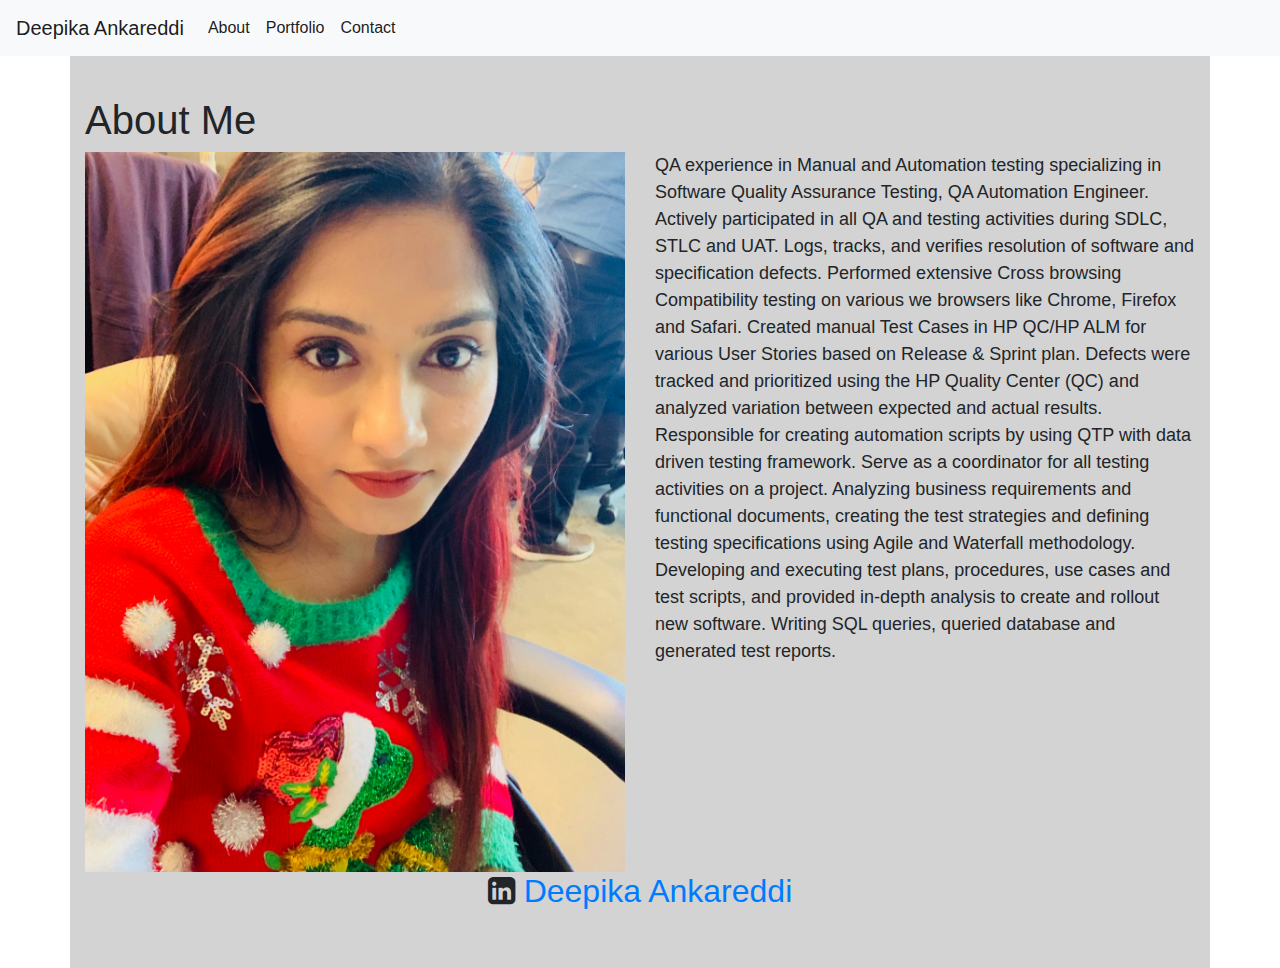
<file: index.html>
<!-- Demo Layout for Bootstrap (with cards) -->
<!DOCTYPE html>
<html lang="en-us">

<head>

  <meta charset="UTF-8">
  <!-- We need the following responsive meta tag to ensure things scale correctly across varying
  devices. -->
  <meta name="viewport" content="width=device-width, initial-scale=1, shrink-to-fit=no">

  <title>My First Website</title>
  <link rel="stylesheet" href="https://maxcdn.bootstrapcdn.com/font-awesome/4.7.0/css/font-awesome.min.css">

  <link rel="stylesheet" type="text/css" href="./assets/css/style.css">
  <!-- We need to bring in the bootstrap CSS -->
  <link
    rel="stylesheet"
    href="https://stackpath.bootstrapcdn.com/bootstrap/4.4.1/css/bootstrap.min.css"
    integrity="sha384-Vkoo8x4CGsO3+Hhxv8T/Q5PaXtkKtu6ug5TOeNV6gBiFeWPGFN9MuhOf23Q9Ifjh"
    crossorigin="anonymous"
  />
</head>

<body>

  <!-- NavBar (copied and pasted from WC3) -->
  <!-- Static navbar -->
  <nav class="navbar navbar-expand-lg navbar-light bg-light">
    <a class="navbar-brand mb-0 h1">Deepika Ankareddi</a>

    <div class="collapse navbar-collapse" id="navbarSupportedContent">
      <ul class="navbar-nav mr-auto">
        <li class="nav-item active">
          <a class="nav-link" href="index.html">About <span class="sr-only">(current)</span></a>
        </li>
        <li class="nav-item active">
          <a class="nav-link" href="portfolio.html">Portfolio <span class="sr-only">(current)</span></a>
        </li>
        <li class="nav-item active">
          <a class="nav-link" href="contact.html">Contact <span class="sr-only">(current)</span></a>
        </li>
      <ul>
    </div>
  </nav>

  <!-- Main Body goes in Container -->
  <div class="container">
    <div class="row">
       <div class="col-sm-12">
           <h1>
            About Me
           </h1> 
       </div>     
    </div>
    <div class="row">
        <div class="col-sm-6">
          <img src="./assets/images/IMG-9741.JPG" alt="..." class="mx-auto d-block">
        </div>
        <div class="col-sm-6">
            <p>
              QA experience in Manual and Automation testing specializing in Software Quality Assurance Testing, QA Automation Engineer.
              Actively participated in all QA and testing activities during SDLC, STLC and UAT.
              Logs, tracks, and verifies resolution of software and specification defects.
              Performed extensive Cross browsing Compatibility testing on various we browsers like Chrome, Firefox and Safari.
              Created manual Test Cases in HP QC/HP ALM for various User Stories based on Release & Sprint plan.
              Defects were tracked and prioritized using the HP Quality Center (QC) and analyzed variation
              between expected and actual results.
              Responsible for creating automation scripts by using QTP with data driven testing framework.
              Serve as a coordinator for all testing activities on a project.
              Analyzing business requirements and functional documents, creating the test strategies and defining testing specifications using Agile and Waterfall methodology.
              Developing and executing test plans, procedures, use cases and test scripts, and provided in-depth analysis to create and rollout new software.
              Writing SQL queries, queried database and generated test reports.
            </p>
        </div>
     </div>
     <div class="row">
         <div class="col-sm-12">
           <div class = "center">
          <h2><i class="fa fa-linkedin-square" aria-hidden="true"></i>
            <a href="https://www.linkedin.com/in/deepika-ankareddi-a5a137164/">Deepika Ankareddi</a>
          </h2>
        </div>
         </div>
     </div>
    
  <!-- Here we bring in some scripts required to allow some Bootstrap components to work.
    For now, this is code to copy and paste. We'll get to script elements soon enough. -->
  <script
    src="https://code.jquery.com/jquery-3.4.1.slim.min.js"
    integrity="sha384-J6qa4849blE2+poT4WnyKhv5vZF5SrPo0iEjwBvKU7imGFAV0wwj1yYfoRSJoZ+n"
    crossorigin="anonymous"
  ></script>
  <script
    src="https://cdn.jsdelivr.net/npm/popper.js@1.16.0/dist/umd/popper.min.js"
    integrity="sha384-Q6E9RHvbIyZFJoft+2mJbHaEWldlvI9IOYy5n3zV9zzTtmI3UksdQRVvoxMfooAo"
    crossorigin="anonymous"
  ></script>
  <script
    src="https://stackpath.bootstrapcdn.com/bootstrap/4.4.1/js/bootstrap.min.js"
    integrity="sha384-wfSDF2E50Y2D1uUdj0O3uMBJnjuUD4Ih7YwaYd1iqfktj0Uod8GCExl3Og8ifwB6"
    crossorigin="anonymous"
  ></script>
</body>

</html>
</file>
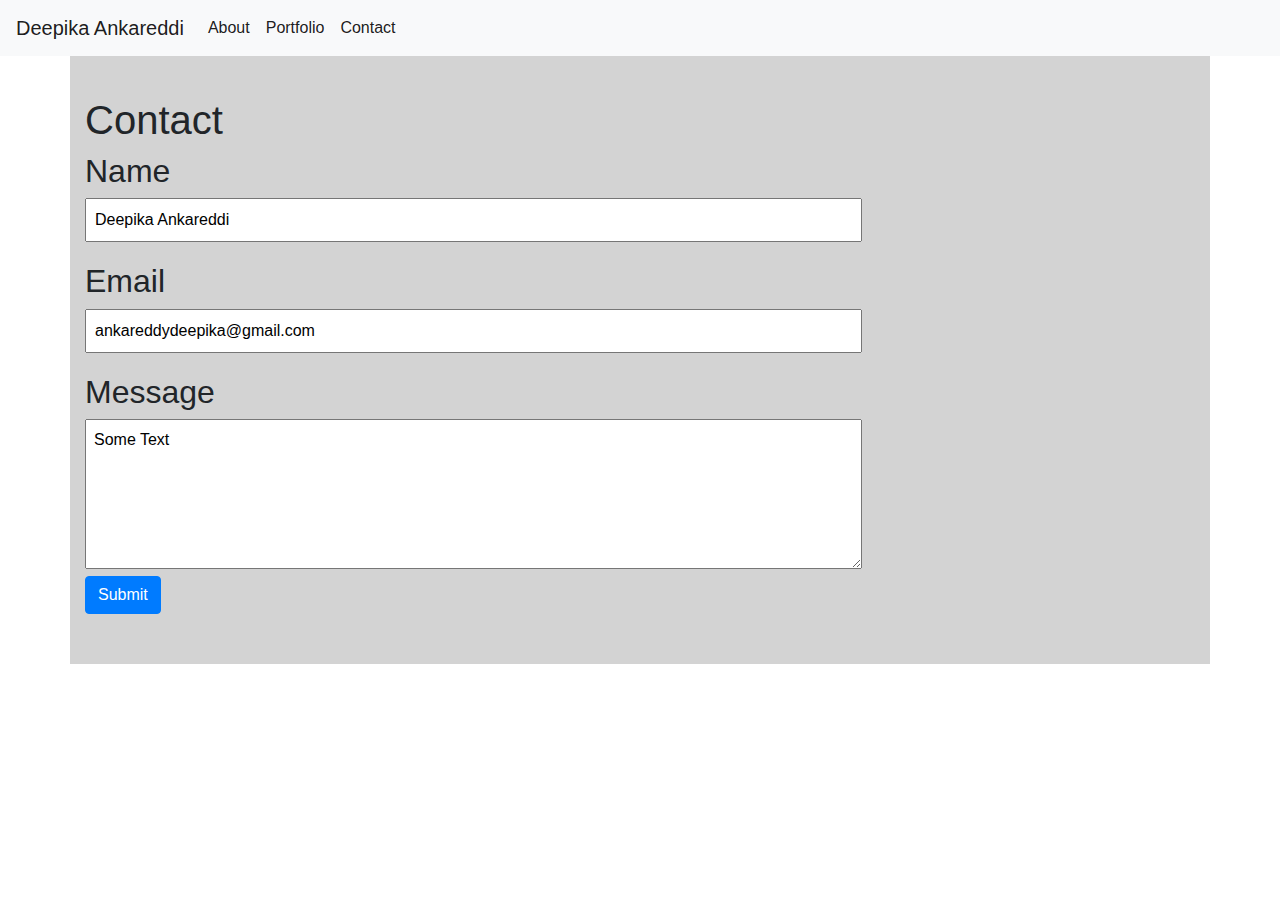
<file: contact.html>
<!-- Demo Layout for Bootstrap (with cards) -->
<!DOCTYPE html>
<html lang="en-us">

<head>

  <meta charset="UTF-8">
  <!-- We need the following responsive meta tag to ensure things scale correctly across varying
  devices. -->
  <meta name="viewport" content="width=device-width, initial-scale=1, shrink-to-fit=no">

  <title>My First Website</title>
  <link rel="stylesheet" type="text/css" href="./assets/css/style.css">
  <!-- We need to bring in the bootstrap CSS -->
  <link rel="stylesheet" href="https://stackpath.bootstrapcdn.com/bootstrap/4.4.1/css/bootstrap.min.css"
    integrity="sha384-Vkoo8x4CGsO3+Hhxv8T/Q5PaXtkKtu6ug5TOeNV6gBiFeWPGFN9MuhOf23Q9Ifjh" crossorigin="anonymous" />
</head>

<body>

  <!-- NavBar (copied and pasted from WC3) -->
  <!-- Static navbar -->
  <nav class="navbar navbar-expand-lg navbar-light bg-light">
    <a class="navbar-brand">Deepika Ankareddi</a>

    <div class="collapse navbar-collapse" id="navbarSupportedContent">
      <ul class="navbar-nav mr-auto">
        <li class="nav-item active">
          <a class="nav-link" href="index.html">About <span class="sr-only">(current)</span></a>
        </li>
        <li class="nav-item active">
          <a class="nav-link" href="portfolio.html">Portfolio <span class="sr-only">(current)</span></a>
        </li>
        <li class="nav-item active">
          <a class="nav-link" href="contact.html">Contact <span class="sr-only">(current)</span></a>
        </li>
        <ul>
    </div>
  </nav>

  <!-- Main Body goes in Container -->
  
    <div class="container">
      
      <div class="row">
        <div class="col-sm-12">
          <h1>
            Contact
          </h1>
        </div>
      </div>
      <div class="row">
        <div class="col-sm-12">
          <h2>
            Name
          </h2>
        </div>
      </div>
      <div class="row">
        <div class="col-sm-12">
          <input type="text" value="Deepika Ankareddi">
          </input>
        </div>
      </div>
      <div class="row">
        <div class="col-sm-12">
          <h2>
            Email
          </h2>
        </div>
      </div>
      <div class="row">
        <div class="col-sm-12">
          <input type="text" value="ankareddydeepika@gmail.com">
          </input>
        </div>
      </div>
      <div class="row">
        <div class="col-sm-12">
          <h2>
            Message
          </h2>
        </div>
      </div>
      <div class="row">
        <div class="col-sm-12">
          <textarea>Some Text 
            </textarea>
        </div>
      </div>
      <div class="row">
        <div class="col-sm-12">
          <button class="btn btn-primary" type="submit">Submit</button>
        </div>
      </div>
    </div>
  

  <!-- Here we bring in some scripts required to allow some Bootstrap components to work.
    For now, this is code to copy and paste. We'll get to script elements soon enough. -->
  <script src="https://code.jquery.com/jquery-3.4.1.slim.min.js"
    integrity="sha384-J6qa4849blE2+poT4WnyKhv5vZF5SrPo0iEjwBvKU7imGFAV0wwj1yYfoRSJoZ+n"
    crossorigin="anonymous"></script>
  <script src="https://cdn.jsdelivr.net/npm/popper.js@1.16.0/dist/umd/popper.min.js"
    integrity="sha384-Q6E9RHvbIyZFJoft+2mJbHaEWldlvI9IOYy5n3zV9zzTtmI3UksdQRVvoxMfooAo"
    crossorigin="anonymous"></script>
  <script src="https://stackpath.bootstrapcdn.com/bootstrap/4.4.1/js/bootstrap.min.js"
    integrity="sha384-wfSDF2E50Y2D1uUdj0O3uMBJnjuUD4Ih7YwaYd1iqfktj0Uod8GCExl3Og8ifwB6"
    crossorigin="anonymous"></script>
</body>

</html>
</file>
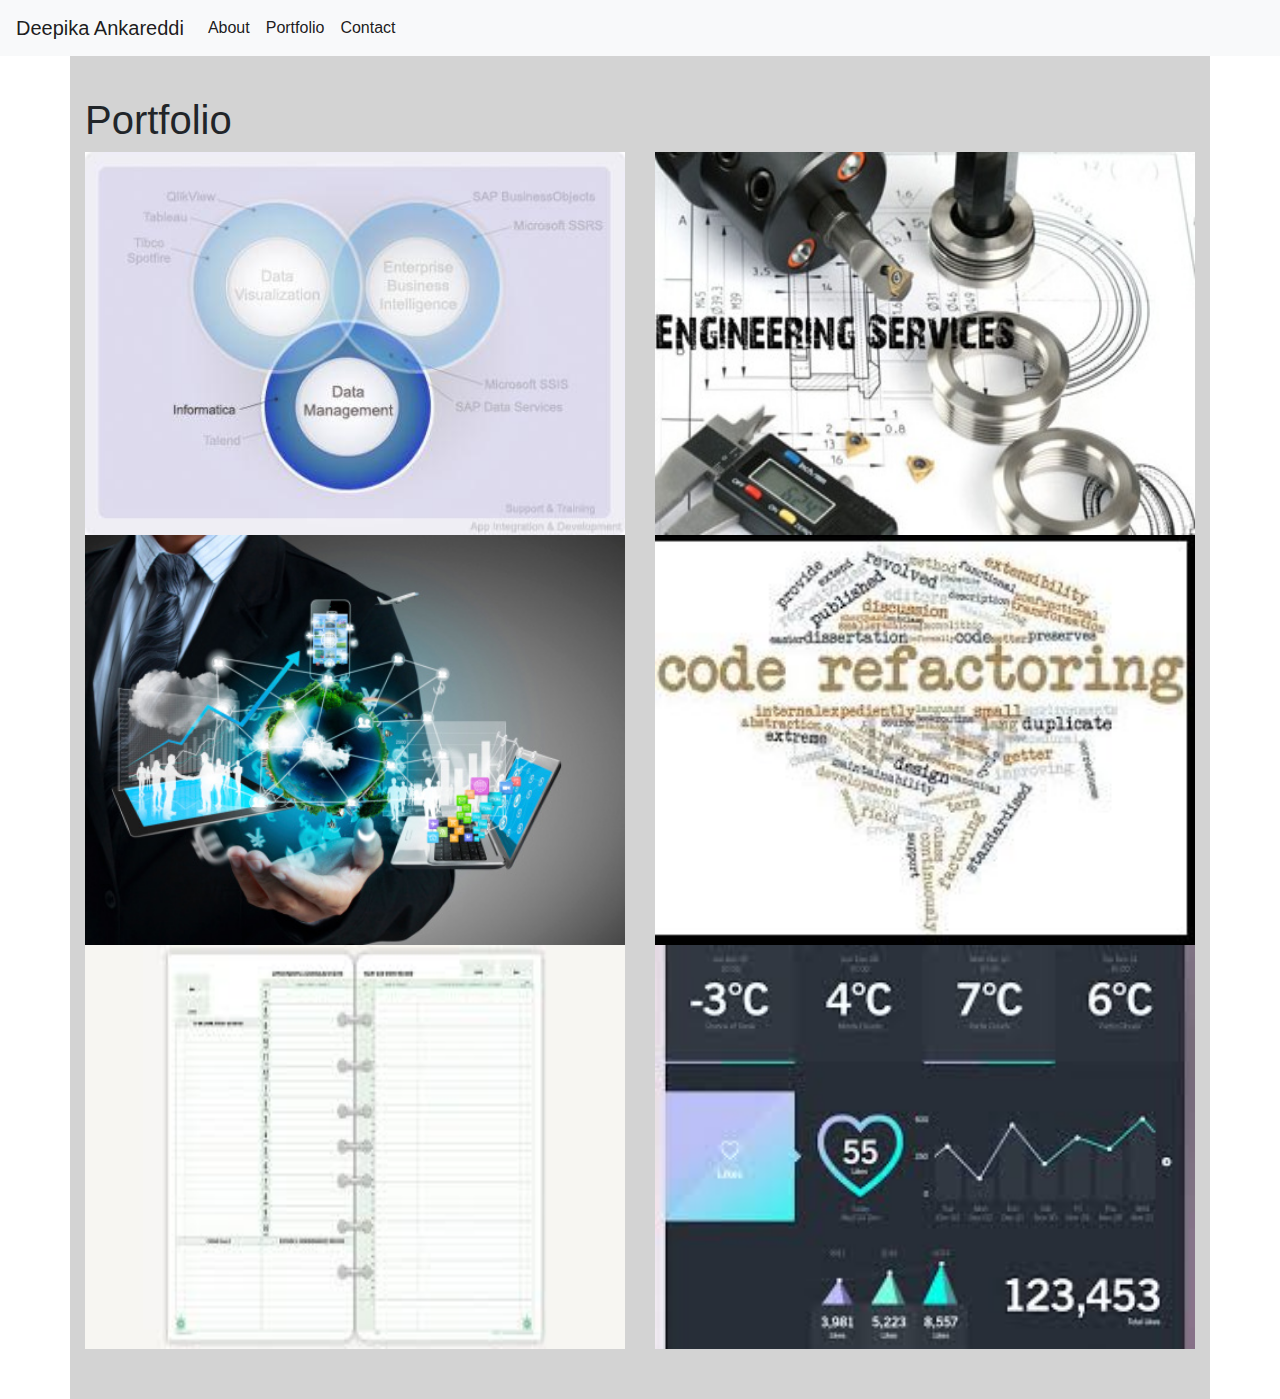
<file: portfolio.html>
<!-- Demo Layout for Bootstrap (with cards) -->
<!DOCTYPE html>
<html lang="en-us">

<head>

    <meta charset="UTF-8">
    <!-- We need the following responsive meta tag to ensure things scale correctly across varying
  devices. -->
    <meta name="viewport" content="width=device-width, initial-scale=1, shrink-to-fit=no">

    <title>My First Website</title>
    <link rel="stylesheet" type="text/css" href="./assets/css/style.css">
    <!-- We need to bring in the bootstrap CSS -->
    <link rel="stylesheet" href="https://stackpath.bootstrapcdn.com/bootstrap/4.4.1/css/bootstrap.min.css"
        integrity="sha384-Vkoo8x4CGsO3+Hhxv8T/Q5PaXtkKtu6ug5TOeNV6gBiFeWPGFN9MuhOf23Q9Ifjh" crossorigin="anonymous" />
</head>

<body>

    <!-- NavBar (copied and pasted from WC3) -->
    <!-- Static navbar -->
    <nav class="navbar navbar-expand-lg navbar-light bg-light">
        <a class="navbar-brand mb-0 h1">Deepika Ankareddi</a>

        <div class="collapse navbar-collapse" id="navbarSupportedContent">
            <ul class="navbar-nav mr-auto">
                <li class="nav-item active">
                    <a class="nav-link" href="index.html">About <span class="sr-only">(current)</span></a>
                </li>
                <li class="nav-item active">
                    <a class="nav-link" href="portfolio.html">Portfolio <span class="sr-only">(current)</span></a>
                </li>
                <li class="nav-item active">
                    <a class="nav-link" href="contact.html">Contact <span class="sr-only">(current)</span></a>
                </li>
                <ul>
        </div>
    </nav>

    <!-- Main Body goes in Container -->
    <div class="container">
        <div class="row">
            <div class="col-sm-12">
                <h1>
                    Portfolio
                </h1>
            </div>
        </div>
        <div class="row">
            <div class="col-sm-6">
                <img src="./assets/images/Informatica-Consulting.jpg" alt="..." class="mx-auto d-block">
                    
            </div>
            <div class="col-sm-6">
                <img src="./assets/images/Engineering-Services.jpg" alt="..." class="mx-auto d-block" >
            </div>
        </div>


        <div class="row">
            <div class="col-sm-6">
                <img src="./assets/images/Enterprise-Mobility.jpg" alt="..." class="mx-auto d-block" >
                    </div>
                <div class="col-sm-6">
                    <img src="./assets/images/Code_Refactor.JPG" alt="..." class="mx-auto d-block" >
                </div>
            </div>
            <div class="row">
                <div class="col-sm-6">
                    <img src="./assets/images/Day_planner.jfif" alt="..." class="mx-auto d-block" >
                </div>
                <div class="col-sm-6">
                    <img src="./assets/images/Weather_dashboard.jfif" alt="..." class="mx-auto d-block" >
                </div>
            </div>


            <!-- Here we bring in some scripts required to allow some Bootstrap components to work.
    For now, this is code to copy and paste. We'll get to script elements soon enough. -->
            <script src="https://code.jquery.com/jquery-3.4.1.slim.min.js"
                integrity="sha384-J6qa4849blE2+poT4WnyKhv5vZF5SrPo0iEjwBvKU7imGFAV0wwj1yYfoRSJoZ+n"
                crossorigin="anonymous"></script>
            <script src="https://cdn.jsdelivr.net/npm/popper.js@1.16.0/dist/umd/popper.min.js"
                integrity="sha384-Q6E9RHvbIyZFJoft+2mJbHaEWldlvI9IOYy5n3zV9zzTtmI3UksdQRVvoxMfooAo"
                crossorigin="anonymous"></script>
            <script src="https://stackpath.bootstrapcdn.com/bootstrap/4.4.1/js/bootstrap.min.js"
                integrity="sha384-wfSDF2E50Y2D1uUdj0O3uMBJnjuUD4Ih7YwaYd1iqfktj0Uod8GCExl3Og8ifwB6"
                crossorigin="anonymous"></script>
</body>

</html>
</file>
<file: assets/css/style.css>
.container {
  background:lightgrey;
  border-color: black;
  padding-top: 40px;
  padding-right: 30px;
  padding-bottom: 50px;
  padding-left: 40px;
}
textarea {
  width: 70%;
  height: 150px;
  padding: 8px 8px;
  box-sizing: border-box;   
  resize: none;
}
input[type=text], select {
  width: 70%;
  padding: 8px 8px;
  margin-bottom: 20px;
  display: inline-block;    
  box-sizing: border-box;
}

img {

  width: 100%;
  height: 100%;
}

p {

  font-size: large;
}
.center {
  text-align: center;
}
</file>
